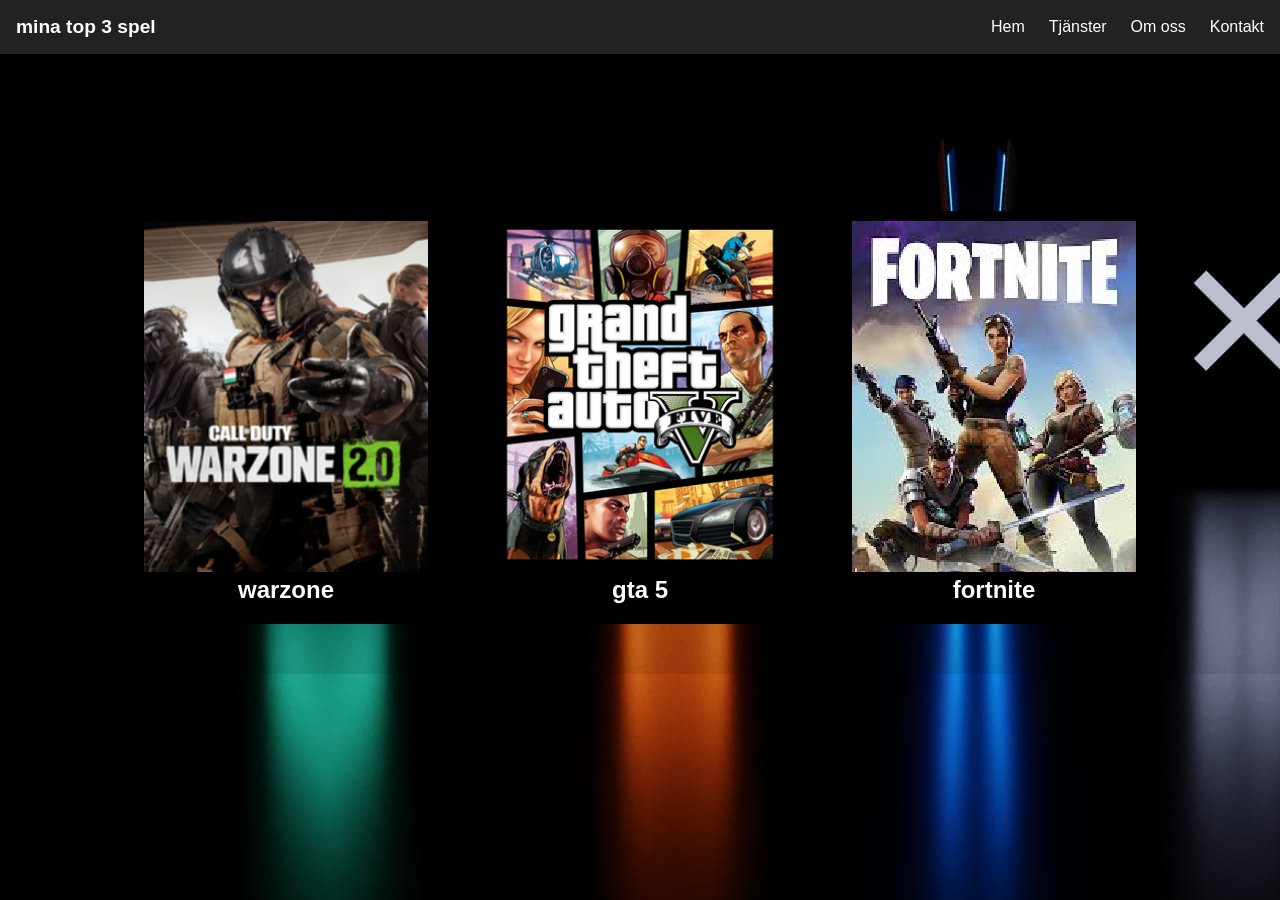
<file: Slutprojekt/index.html>
<!DOCTYPE html>
<html lang="en">
<head>
    <meta charset="UTF-8">
    <meta name="viewport" content="width=device-width, initial-scale=1.0">
    <title>Document</title><link rel="stylesheet" href="style.css">
</head>
<body>

  <nav class="navbar">
      <div class="logo">mina top 3 spel</div>
    
      <button class="menu-toggle" aria-expanded="false" aria-label="Öppna meny">
        ☰
      </button>
    
      <ul class="menu">
        <li><a href="#">Hem</a></li>
        <li><a href="#">Tjänster</a></li>
        <li><a href="#">Om oss</a></li>
        <li><a href="#">Kontakt</a></li>
      </ul>
  </nav>

  <h1>Mina top 5 favorit spel</h1>

  <div class="main">
  
    <div class="warzone"> 
        <a href="html/warzone.html"><img src="images/warzonegood.png" alt="warzone"></a>
        <h2>warzone</h2>
    </div>
    
    <div class="gta5"> 
      <a href="html/gta5.html"><img src="images/gta555.png" alt="gta 5"></a>
      <h2>gta 5</h2>
    </div>
    
    <div class="fortnite"> 
    <a href="html/fortnite.html"><img src="images/Nytt projekt.png" alt="fortnite"></a>
    <h2>fortnite</h2>
    </div>
  </div>
  <script src="menutoggle.js"></script>

</body>
</file>
<file: Slutprojekt/style.css>
* {
    margin: 0;
    padding: 0;
    box-sizing: border-box;
  }
  
  body {
    font-family: Arial, sans-serif;
    background-color: darkgrey;
    background: url(images/ps5.jpg)
  }
  
  .navbar {
    display: flex;
    justify-content: space-between;
    align-items: center;
    background: #222;
    padding: 1rem;
    color: white;
    position: relative;
  }

 



.main{
  background-color:rgba(0,0,0,.100);
  display: flex;
  justify-content: center;
  gap: 30px;
  padding: 50px;
  flex-wrap: wrap;
  margin-top: 70px;
  text-align: center;
  color:white;
  
  
}

.warzone{
  border-radius: 10px;
  width: 300px;
  padding: 20px;
  padding-top: 10px;
  background: black;
  width: fit-content;
}
.gta5{
  border-radius: 10px;
  width: 300px;
  padding: 20px;
  padding-top: 10px;
  background: black;
  width: fit-content;
}
.fortnite{
  border-radius: 10px;
  width: 300px;
  padding: 20px;
  padding-top: 10px;
  background: black;
  width: fit-content;
}


.logo {
  font-weight: bold;
  font-size: 1.2rem;
}

.menu {
  list-style: none;
  display: flex;
  gap: 1.5rem;
}

.menu a {
  color: white;
  text-decoration: none;
}

.menu a:hover {
  text-decoration: underline;
}

.menu-toggle {
  display: none;
  font-size: 1.8rem;
  background: none;
  border: none;
  color: white;
  cursor: pointer;
}

/* ===== Mobil ===== */
@media (max-width: 768px) {

  .menu-toggle {
    display: block;
  }

  .menu {
    position: absolute;
    top: 100%;
    left: 0;
    right: 0;
    background: #333;
    flex-direction: column;
    overflow: hidden;

    max-height: 0;
    transition: max-height 0.3s ease;
  }

  .menu li {
    text-align: center;
    padding: 1rem 0;
  }

  .menu.active {
    max-height: 300px; /* justera efter behov */
  }
}

main{
  padding: 1rem;
  color: white;
  min-height: 100vh;
  background: url(bg.webp);
  background-size: cover;
}
</file>
